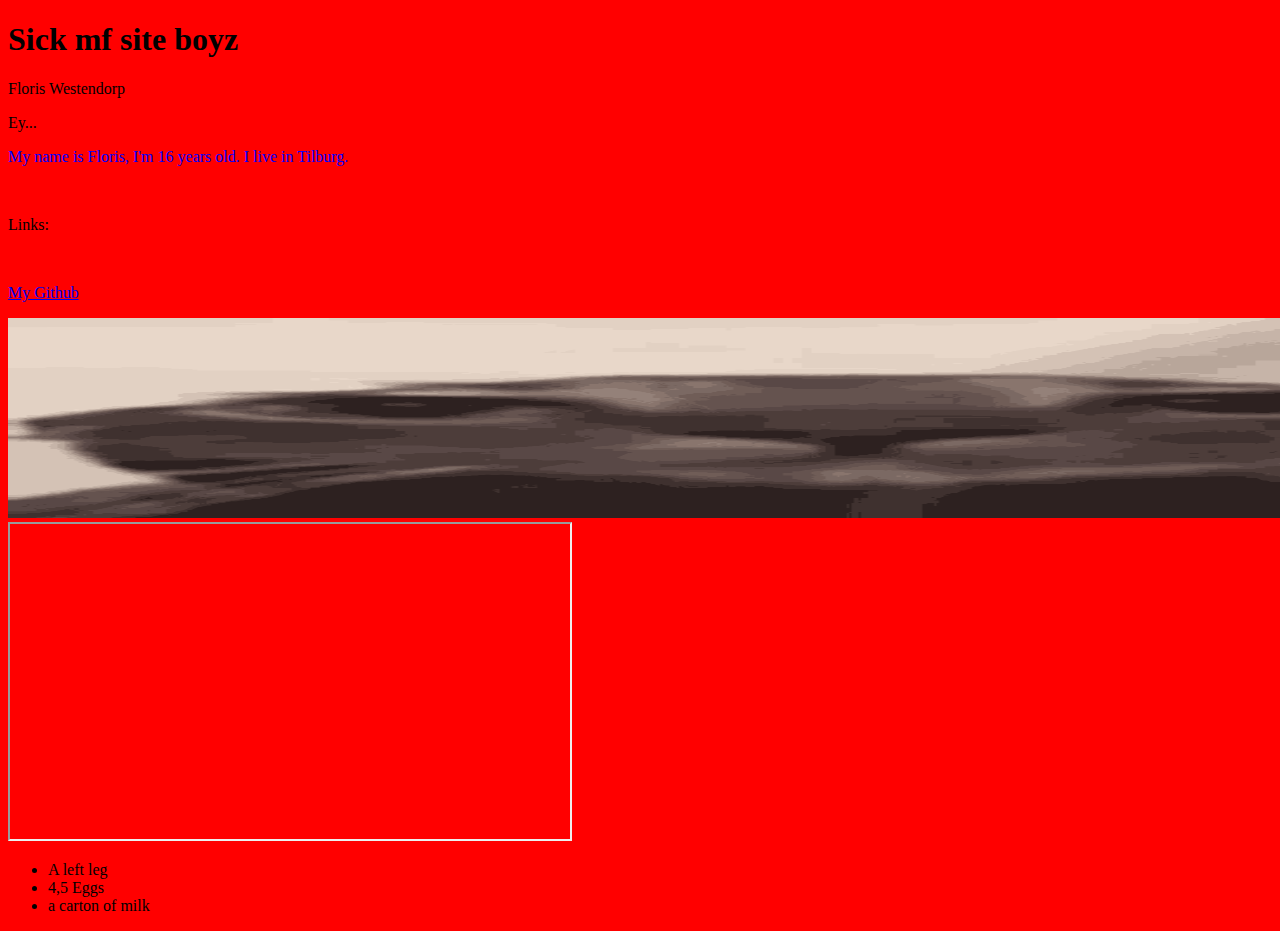
<file: index.html>
<!--Html Base-->

<!DOCTYPE html>
<html lang="en">
<head>
    <meta charset="UTF-8">
    <meta name="viewport" content="width=, initial-scale=1.0">
    <link rel="icon" type="image/x-icon" href="Images/byuntear-sad.ico">
    <title>Bitch</title>
    <link rel="stylesheet" href="style.css">
</head>
<body>
    
    <!--Header-->

    <h1>Sick mf site boyz</h1>

    <!--Name-->

    <p title="First Site">Floris Westendorp</p>

    <!--Begin text -->

    <p>Ey...</p>
    <p style="color: blue;">My name is Floris, I'm 16 years old. I live in Tilburg.</p>

    <!--Links -->

    <br>
    <p>Links: </p>
    <br>
    <p><a href="https://github.com/Fl015" target="_blank">My Github</a></p>  
    <a href="https://encrypted-tbn3.gstatic.com/images?q=tbn:ANd9GcQ9pxZgZowoEMx_7ByRQ9zGuo3jUstxBpvyG9IXTdK8w1W-on5T" target="_blank"><img src="Images/byuntear-sad.png" alt="Cat">
    </a>

   <!--YT vid -->

    <br>

    <iframe width="560" height="315" src="https://www.youtube.com/embed/phpjcP2fAvw?si=ADA-52hXNGeuXuQn&amp;controls=0" title="Totally Not a Jumpscare" frameborder="1" allow="accelerometer; autoplay; clipboard-write; encrypted-media; gyroscope; picture-in-picture; web-share" allowfullscreen></iframe>
    
       <!--List -->
    
    <ul>
        <li>A left leg</li>
        <li>4,5 Eggs</li>
        <li>a carton of milk</li>
    </ul>
</body>
</html>
</file>
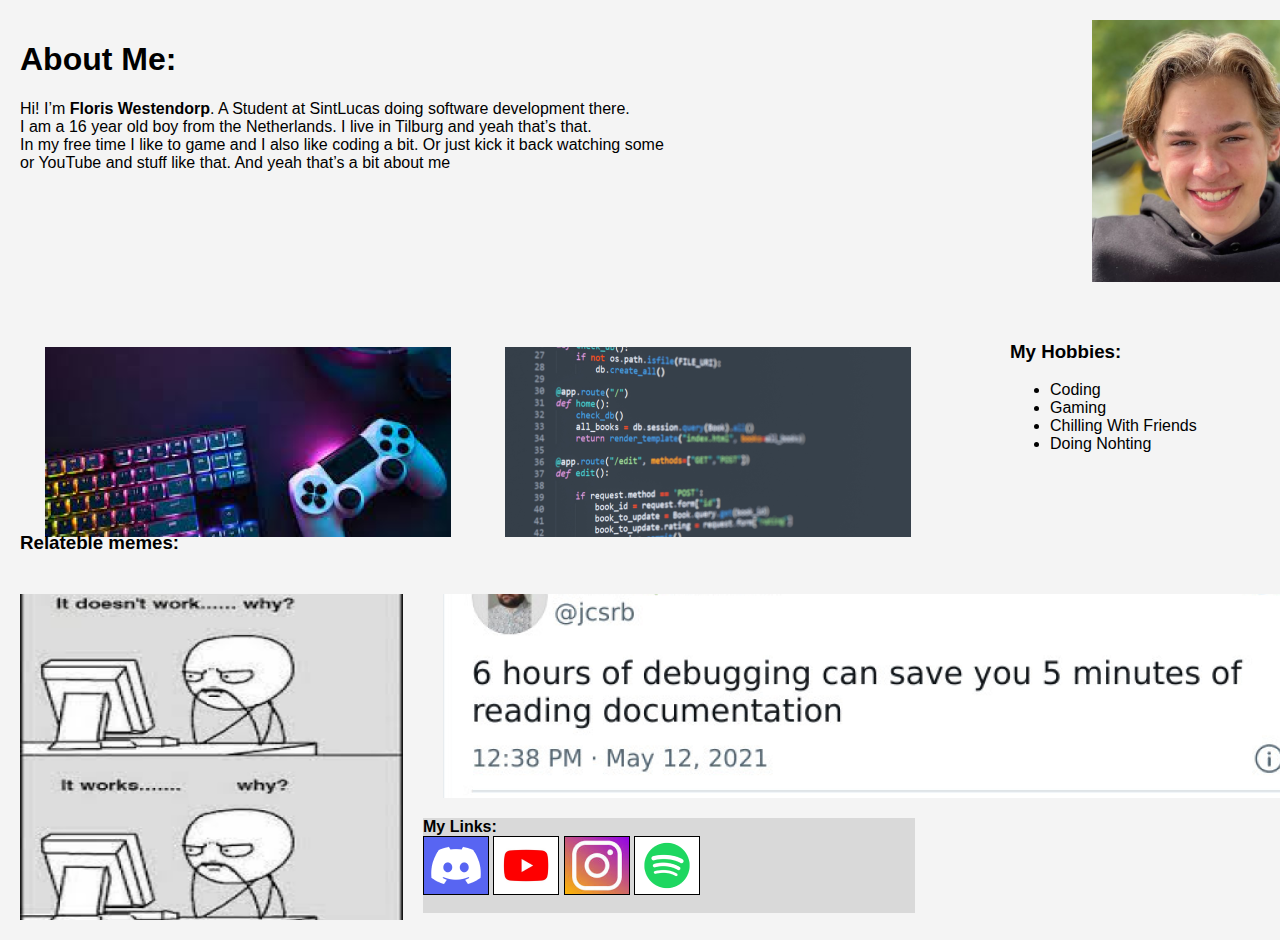
<file: aboutMe.html>
<!--Html Base-->

<!DOCTYPE html>
<html lang="en">

<head>
    <meta charset="UTF-8">
    <meta name="viewport" content="width=device-width, initial-scale=1.0">
    <title>About Me</title>
    <link rel="icon" type="image/x-icon" href="Images/byuntear-sad.ico">
    <link rel="stylesheet" href="aboutMeStyle.css">

</head>

<body>

    <!--Centration of everything-->
    <div id="pageCentration">

        <!--Container top part-->

        <div id="topContainer">

            <!--Title-->

            <h1 title="About Me">About Me:</h1>

            <!--About Me: Paragraph - Image-->

            <p>Hi! I’m <span class="highlight-name">Floris Westendorp</span>. A Student at SintLucas doing software
                development there.<br> I am a 16 year old boy from the Netherlands. I live in Tilburg and yeah that’s
                that.
                <br>
                In my free time I like to game and I also like coding a bit. Or just kick it back watching some <br> or
                YouTube and stuff like that. And yeah that’s a bit about me
            </p>


        </div>
        <img id="imgFlo" src="Images/Picture of myself.png" alt="Me Myself and I">
        <br>
        <!--Reset-->

        <div class="reset"></div>

        <!--My B=Hobbies: Image - Image - Header - List-->

        <!--Container Hobbies IMG-->

        <div id="hobbiesIMG">
            <img id="hobby1" src="Images/Hobby pic 2.png" alt="Picture Of hobby V2">
            <img id="hobby2" src="Images/Hobby Pic 1.png" alt="Picture Of hobbu V1">
        </div>

        <!--Container Hobbies-->

        <div id="hobbiesContainer">
            <h3>My Hobbies:</h3>
            <ul>
                <li>Coding</li>
                <li>Gaming</li>
                <li>Chilling With Friends</li>
                <li>Doing Nohting</li>
            </ul>
            <br>
        </div>


        <!--Reletable memes: Header - Image - Image-->

        <h3 id="memesHeader">Relateble memes:</h3>
        <img id="meme1" src="Images/Relateble Meme.png" alt="Relateble meme V1">
        <img id="meme2" src="Images/Relatable meme V2.png" alt="Relatable meme V2">
        <br>


        <!--My Links: Header - Image - Image - Image - Image - All With redirects-->
        <div id="socialsContainer">
            <div id="socialsCentration">
                <h4 id="linksHeader">My Links:</h4>
                <a id="discordPic" href="https://discordapp.com/users/901139380561915964" target="_blank"><img id="discordImg"
                        src="Images/DiscordPic.png" alt="DiscordPic"></a>
                <a id="youTubePic" href="https://www.youtube.com/channel/UCK_kTc7IAAVckYVplk3q-Hg" target="_blank"><img id="youTubeImg"
                        src="Images/YouTubePic.png" alt="YouTubePic"></a>
                <a id="instaPic" href="https://instagram.com/scr_flo?igshid=MzMyNGUyNmU2YQ==" target="_blank"><img id="instaImg"
                        src="Images/InstaPic.png" alt="InstaPic"></a>
                <a id="spotifyPic" href="https://open.spotify.com/user/v2v264f5q2q4s7kb24bp04nio" target="_blank"><img id="spotifyImg"
                        src="Images/SpotifyPic.png" alt="SpotifyPic"></a>
                <br>
            </div>
        </div>

    </div>


</body>

</html>
</file>
<file: style.css>
body {
    background-color: red;
}

header {
    background-color: blue;
}

img {
    width: 1512px;
    height: 200px;
}
</file>
<file: aboutMeStyle.css>
/*Background + Font + magrin*/
body {
    background-color: #f4f4f4;
    font-family: Arial, Helvetica, sans-serif;
    margin: 0px;
}

/*class*/
.highlight-name {
    font-weight: bold;
}

/*position for top part*/
#topContainer {
    width: 1032px;
    height: 262px;
    float: left;
    margin: 20px;
}

/*position image*/
#imgFlo {
    margin: 20px;
    float: left;
}

/*reset*/
.reset {
    clear: both;
}

/*position for hobbies*/
#hobbiesContainer {
    margin: 20px;
    width: 286px;
    height: 190px;
    float: left;
}

/*Magrin for images - Hobbies*/
#hobby1 {
    margin: 25px;
}

#hobby2 {
    margin: 25px;
}

#hobbiesIMG {
    width: 920px;
    height: 190px;
    float: left;
    margin: 20px 50px 20px 20px;
}

/*reset*/
.reset {
    clear: both;
}

/*position for memes*/

#memesHeader {
    height: 44;
    width: 357;
    margin: 50px 20px 20px 20px ;
}

#meme1 {
    height: 326px;
    width: 383px;
    float: left;
    margin: 20px;
}

#meme2 {
    width: 874px;
    height: 204px;
    float: left;
    margin: 20px;
}

/*position for socials*/
#socialsContainer {
    width: 492px;
    height: 95px;
    margin: 28,5;
    float: left;
    background-color: #D9D9D9;
    padding: 28,5px 28,5 px 28,5px 28,5 px;
}

#linksHeader {
    margin: 0px;
}

/*Center all items*/
#pageCentration {
    width: 1356px;
    height: 982ox;
    margin: 0px auto 0px auto;
}
</file>
